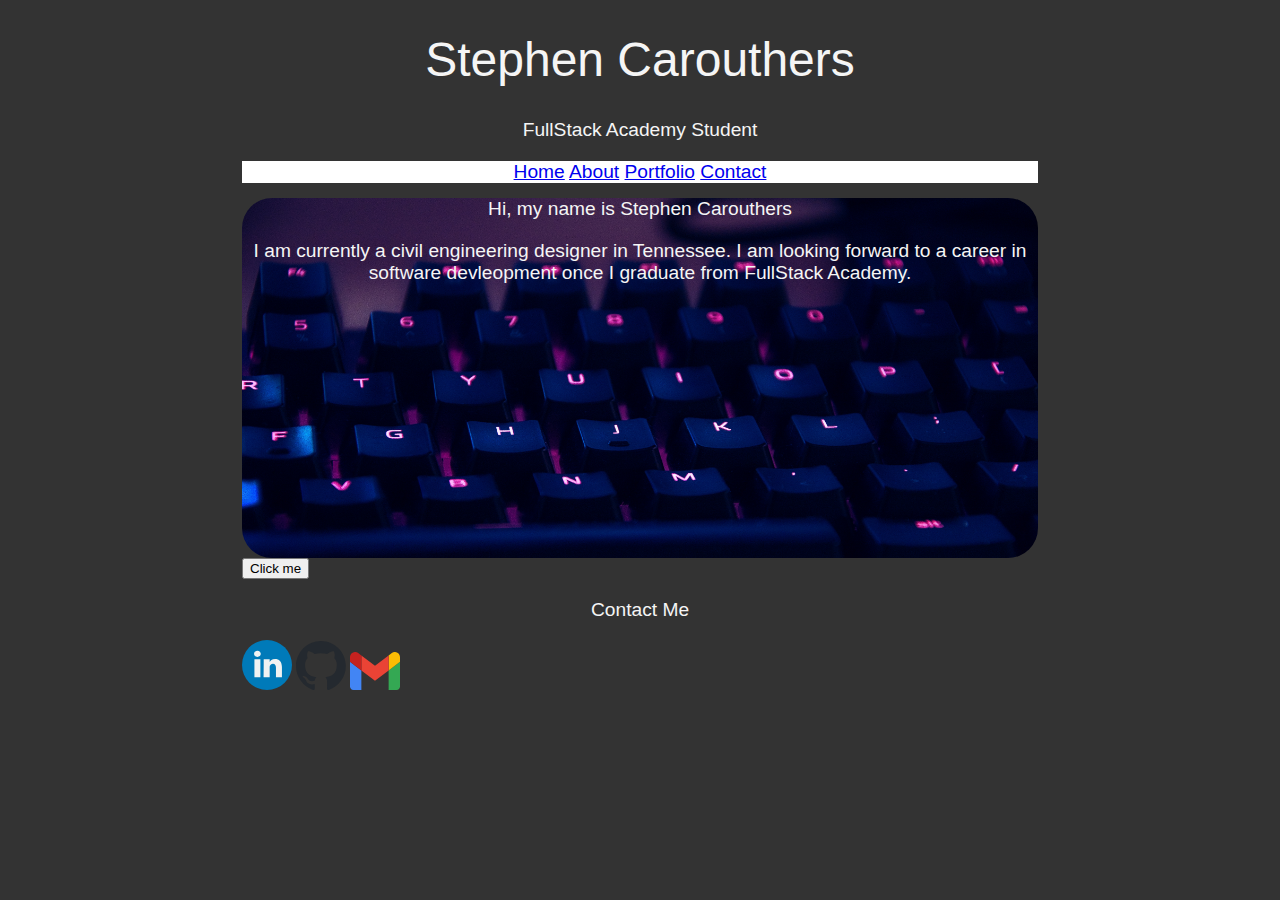
<file: index.html>
<!DOCTYPE html>
<html lang="en">
    <head>
        <meta charset="UTF-8" />
        <meta name="viewport" content="width=device-width, initial-scale=1.0" />
        <link rel="stylesheet" href="styles.css" />
        <title>Stephen Carouthers</title>
        <script src="Javascript.js" defer></script>
    </head>
    <body>
        <h1 class="main_name">Stephen Carouthers</h1>
        <h3 class="main_title">FullStack Academy Student</h3>
        <nav class="navbar-nav">
            <a class="index.html" href="index.html">Home</a>
            <a class="about.html" href="about.html">About</a>
            <a class="portfolio.html" href="portfolio.html">Portfolio</a>
            <a class="nav-link" href="contact.html">Contact</a>
        </nav>
        <section class="bgimage" id="home">
            <h2 class="main_title">Hi, my name is Stephen Carouthers</h2>
            <p class="main_desc">I am currently a civil engineering designer in Tennessee. I am looking forward to a career in software devleopment once I graduate from FullStack Academy.</p>
        </section>
        <button id="btn">Click me</button>
        <section id="Contact"></section>
        <!-- footer section-->
        <footer id="footer">
            <h3 class="main_title">Contact Me</h3>
            <!-- social media icons -->
            <a href="https://www.linkedin.com/in/stephencarouthers/" target="_blank" rel="noopener noreferrer"><img class="logo" src="images/linkedin.svg" /></a>
            <a href="https://github.com/sjcarouthers" target="_blank" rel="noopener noreferrer"><img class="logo" src="images/github-mark.svg" /></a>
            <a href="mailto: sjcarouthers@gmail.com" target="_blank" rel="noopener noreferrer"><img class="logo" src="images/Gmail.svg" /></a>
        </footer>
    </body>
</html>
</file>
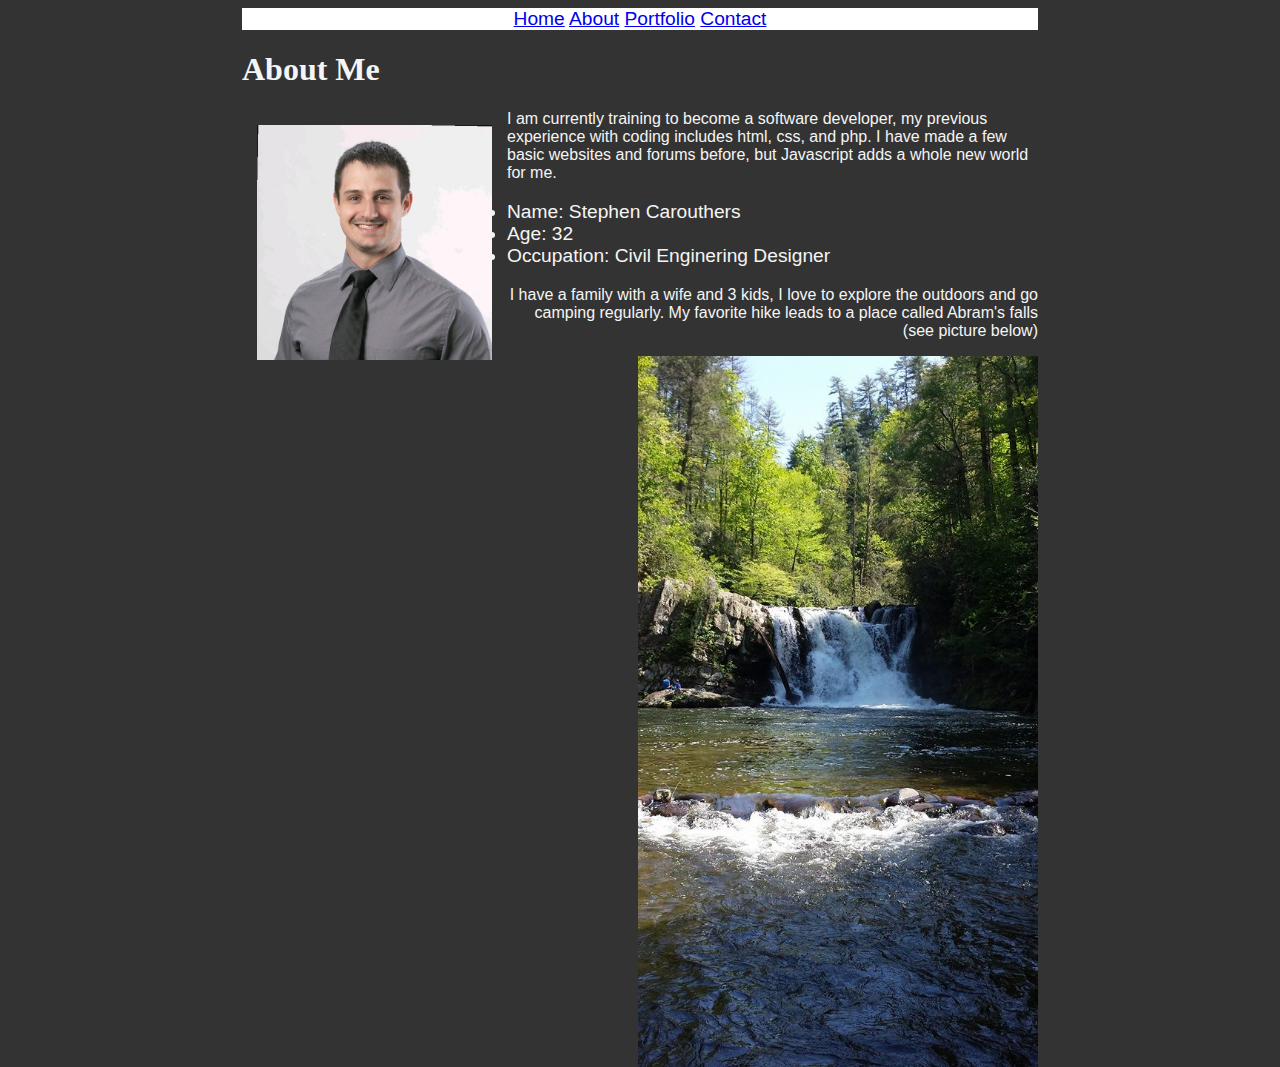
<file: about.html>
<!DOCTYPE html>
<html lang="en">
    <head>
        <meta charset="UTF-8" />
        <meta name="viewport" content="width=device-width, initial-scale=1.0" />
        <link rel="stylesheet" href="styles.css" />
        <title>About Me</title>
    </head>
    <body>
        <nav class="navbar-nav">
            <a class="index.html" href="index,html">Home</a>
            <a class="about.html" href="about.html">About</a>
            <a class="portfolio.html" href="portfolio.html">Portfolio</a>
            <a class="nav-link" href="#contact">Contact</a>
        </nav>
        <h1 class="text-center">About Me</h1>
        <img src="images/headshot.jpg" class="imageAboutPage" alt="Stephen" />
        <p class="introtxt">
            I am currently training to become a software developer, my previous experience with coding includes html, css, and php. I have made a few basic websites and forums before, but Javascript
            adds a whole new world for me.
        </p>
        <div class="info">
            <ul>
                <li>Name: Stephen Carouthers</li>
                <li>Age: 32</li>
                <li>Occupation: Civil Enginering Designer</li>
            </ul>
        </div>
        <p class="aboutext">
            I have a family with a wife and 3 kids, I love to explore the outdoors and go camping regularly. My favorite hike leads to a place called Abram's falls (see picture below)
        </p>
        <img src="images/waterfall.jpg" alt="Abram's Falls" class="waterfall" />
    </body>
</html>
</file>
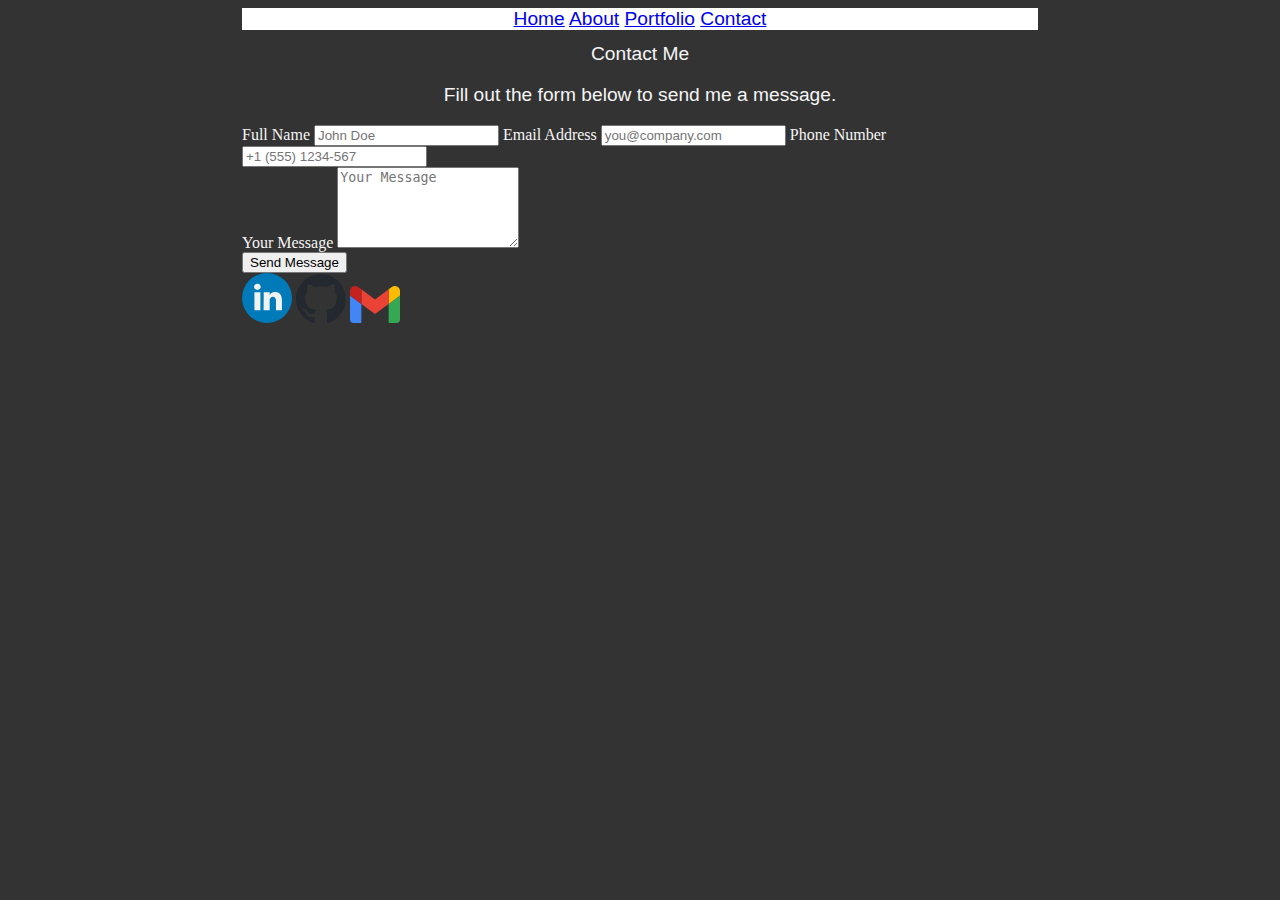
<file: contact.html>
<!DOCTYPE html>
<html lang="en">
    <head>
        <meta charset="UTF-8" />
        <meta name="viewport" content="width=device-width, initial-scale=1.0" />
        <link rel="stylesheet" href="styles.css" />
        <title>Stephen Carouthers</title>
        <script src="Javascript.js" defer></script>
    </head>
    <body>
        <nav class="navbar-nav">
            <a class="index.html" href="index.html">Home</a>
            <a class="about.html" href="about.html">About</a>
            <a class="portfolio.html" href="portfolio.html">Portfolio</a>
            <a class="nav-link" href="contact.html">Contact</a>
        </nav>
        <h1 class="main_title">Contact Me</h1>
        <p class="main_desc">Fill out the form below to send me a message.</p>

        <form action="https://api.web3forms.com/submit" method="POST" id="form">
            <div>
                <label for="name" class="block mb-2 text-sm text-gray-600 dark:text-gray-400">Full Name</label>
                <input
                    type="text"
                    name="name"
                    id="name"
                    placeholder="John Doe"
                    required
                    class="w-full px-3 py-2 placeholder-gray-300 border border-gray-300 rounded-md focus:outline-none focus:ring focus:ring-indigo-100 focus:border-indigo-300 dark:bg-gray-700 dark:text-white dark:placeholder-gray-500 dark:border-gray-600 dark:focus:ring-gray-900 dark:focus:border-gray-500"
                />

                <label for="email" class="block mb-2 text-sm text-gray-600 dark:text-gray-400">Email Address</label>
                <input
                    type="email"
                    name="email"
                    id="email"
                    placeholder="you@company.com"
                    required
                    class="w-full px-3 py-2 placeholder-gray-300 border border-gray-300 rounded-md focus:outline-none focus:ring focus:ring-indigo-100 focus:border-indigo-300 dark:bg-gray-700 dark:text-white dark:placeholder-gray-500 dark:border-gray-600 dark:focus:ring-gray-900 dark:focus:border-gray-500"
                />
                <label for="phone" class="text-sm text-gray-600 dark:text-gray-400">Phone Number</label>
                <input
                    type="text"
                    name="phone"
                    id="phone"
                    placeholder="+1 (555) 1234-567"
                    required
                    class="w-full px-3 py-2 placeholder-gray-300 border border-gray-300 rounded-md focus:outline-none focus:ring focus:ring-indigo-100 focus:border-indigo-300 dark:bg-gray-700 dark:text-white dark:placeholder-gray-500 dark:border-gray-600 dark:focus:ring-gray-900 dark:focus:border-gray-500"
                />
            </div>
            <div>
                <label for="message" class="block mb-2 text-sm text-gray-600 dark:text-gray-400">Your Message</label>

                <textarea
                    rows="5"
                    name="message"
                    id="message"
                    placeholder="Your Message"
                    class="w-full px-3 py-2 placeholder-gray-300 border border-gray-300 rounded-md focus:outline-none focus:ring focus:ring-indigo-100 focus:border-indigo-300 dark:bg-gray-700 dark:text-white dark:placeholder-gray-500 dark:border-gray-600 dark:focus:ring-gray-900 dark:focus:border-gray-500"
                    required
                ></textarea>
            </div>
            <div>
                <button type="submit">Send Message</button>
            </div>
        </form>
    </body>
    <footer>
        <!-- social media icons -->
        <a href="https://www.linkedin.com/in/stephencarouthers/" target="_blank" rel="noopener noreferrer"><img class="logo" src="images/linkedin.svg" /></a>
        <a href="https://github.com/sjcarouthers" target="_blank" rel="noopener noreferrer"><img class="logo" src="images/github-mark.svg" /></a>
        <a href="mailto:sjcarouthers@gmail.com" target="_blank" rel="noopener noreferrer"><img class="logo" src="images/Gmail.svg" /></a>
    </footer>
</html>
</file>
<file: styles.css>
.bgimage {
    height: 40vh;
    background: url("images/bg.jpg");
    background-size: cover;
    position: relative;
    border-radius: 30px;
}
.main_title {
    font-size: 4.5rem;
    font: 1.2em "Fira Sans", sans-serif;
    color: whitesmoke;
    text-align: center;
}
.main_name {
    font: 3em "Fira Sans", sans-serif;
    color: whitesmoke;
    text-align: center;
}
.main_desc {
    font-size: 2rem;
    font: 1.2em "Fira Sans", sans-serif;
    color: whitesmoke;
    text-align: center;
    font: 1.2em "Fira Sans", sans-serif;
}
.main-text {
    text-align: center;
    position: absolute;
    top: 50%;
    left: 50%;
    transform: translate(-50%, -50%);
    color: white;
    font: 1.2em "Fira Sans", sans-serif;
}
.navbar-nav {
    width: 100%;
    text-align: center;
    font: 1.2em "Fira Sans", sans-serif;
    background-color: white;
}
.info {
    font-size: 2rem;
    font: 1.2em "Fira Sans", sans-serif;
}
.imageAboutPage {
    float: left;
    height: 30%;
    width: 235px;
    font: 1.2em "Fira Sans", sans-serif;
    padding: 15px;
}
.heading {
    float: right;
}
body {
    background-color: #333333;
    color: whitesmoke;
    margin-left: 242px;
    margin-right: 242px;
    max-width: 1194px;
}
.waterfall {
    float: right;
    height: 70%;
    width: 400px;
    font: 1em "Fira Sans", sans-serif;
}
.aboutext {
    text-align: right;
    font: 1em "Fira Sans", sans-serif;
}
.introtxt {
    text-align: left;
    font: 1em "Fira Sans", sans-serif;
}
.logo {
    justify-content: center;
    width: 50px;
}
footer {
    justify-content: center;
}
</file>
